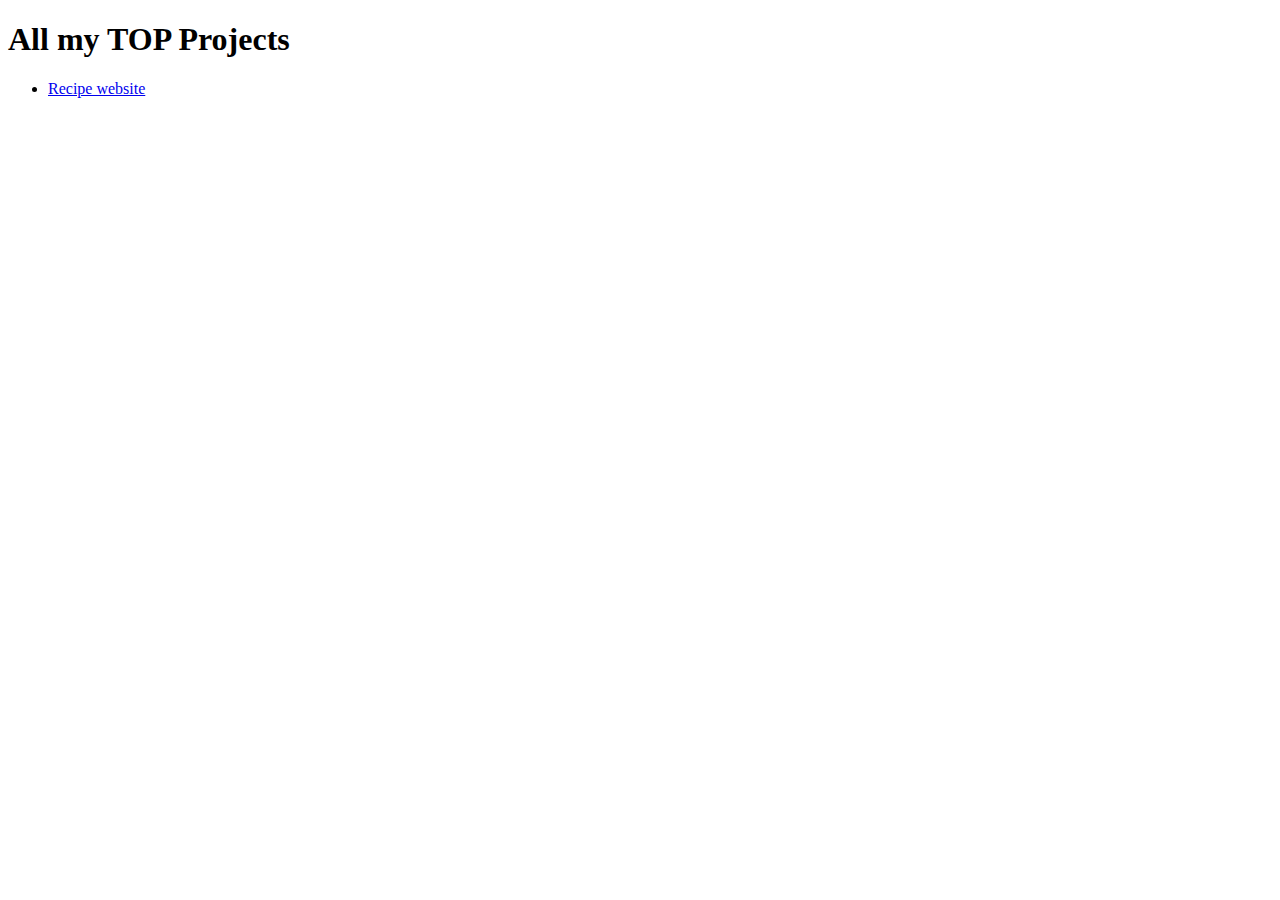
<file: index.html>
<!DOCTYPE html>
<html lang="en">
<head>
    <meta charset="UTF-8">
    <meta http-equiv="X-UA-Compatible" content="IE=edge">
    <meta name="viewport" content="width=device-width, initial-scale=1.0">
    <title>All TOP Projects</title>
</head>
<body>
    <h1>All my TOP Projects</h1>
    <ul>
        <li><a href="./dominican-recipes/index.html">Recipe website</a></li>
    </ul>
    
</body>
</html>
</file>
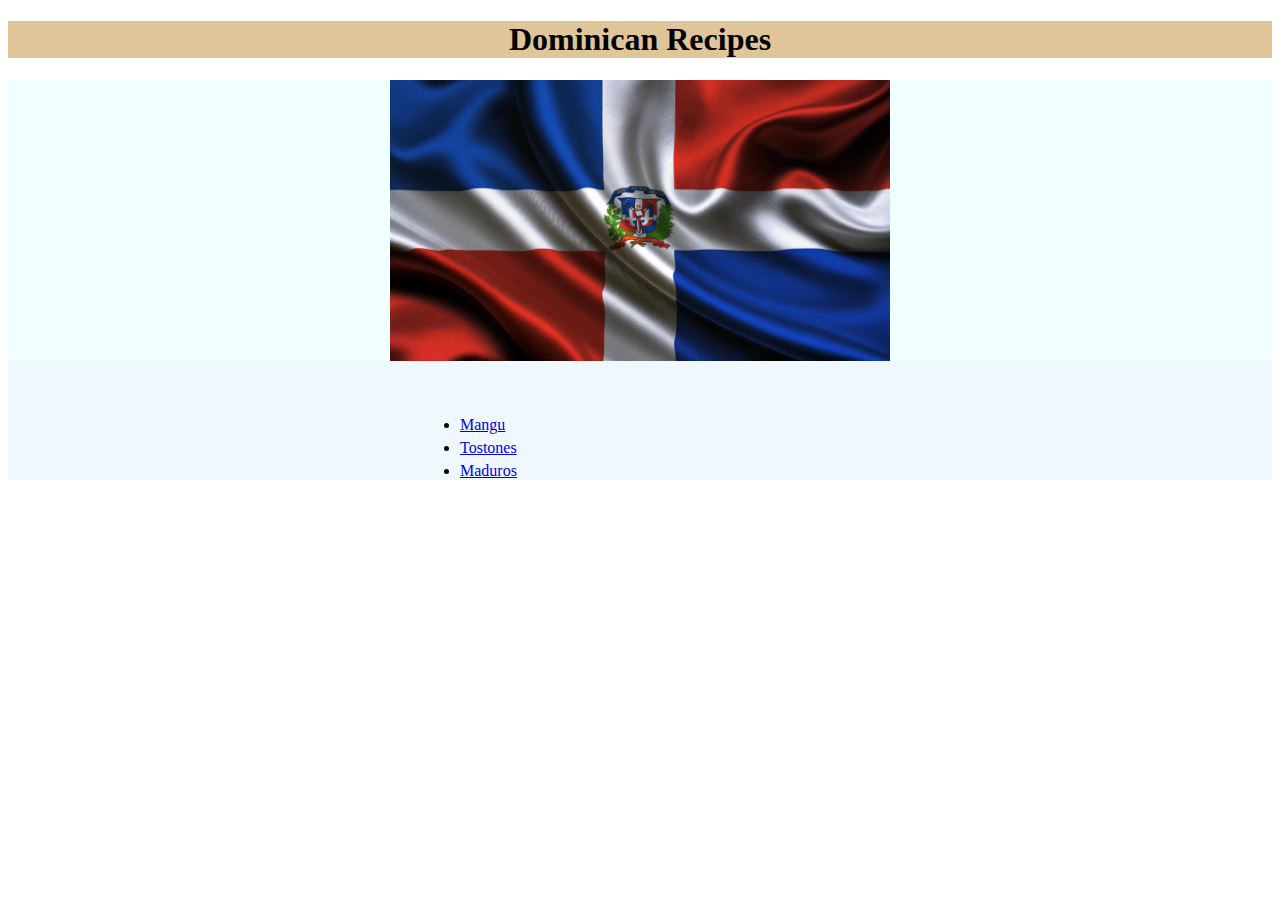
<file: dominican-recipes/index.html>
<!DOCTYPE html>
<html lang="en">
    <head>
        <meta charset="utf-8">
        <title>Dominican Recipes</title>
        <link rel="stylesheet" href="./style.css">
    </head>

    <body>
        <div id="div1">
            <h1>Dominican Recipes</h1>
        </div>
        <div id="div2">
            <img class="flag" src="./images/dr-flag.jpeg" alt="Flag of the Dominican Republic">
        </div>
        <div id="div3">
            <ul>
                <li><a href="./recipes/mangu.html">Mangu</a></li>
                <li><a href="./recipes/tostones.html">Tostones</a></li>
                <li><a href="./recipes/maduros.html">Maduros</a></li>
            </ul>
        </div>
    </body>
</html>
</file>
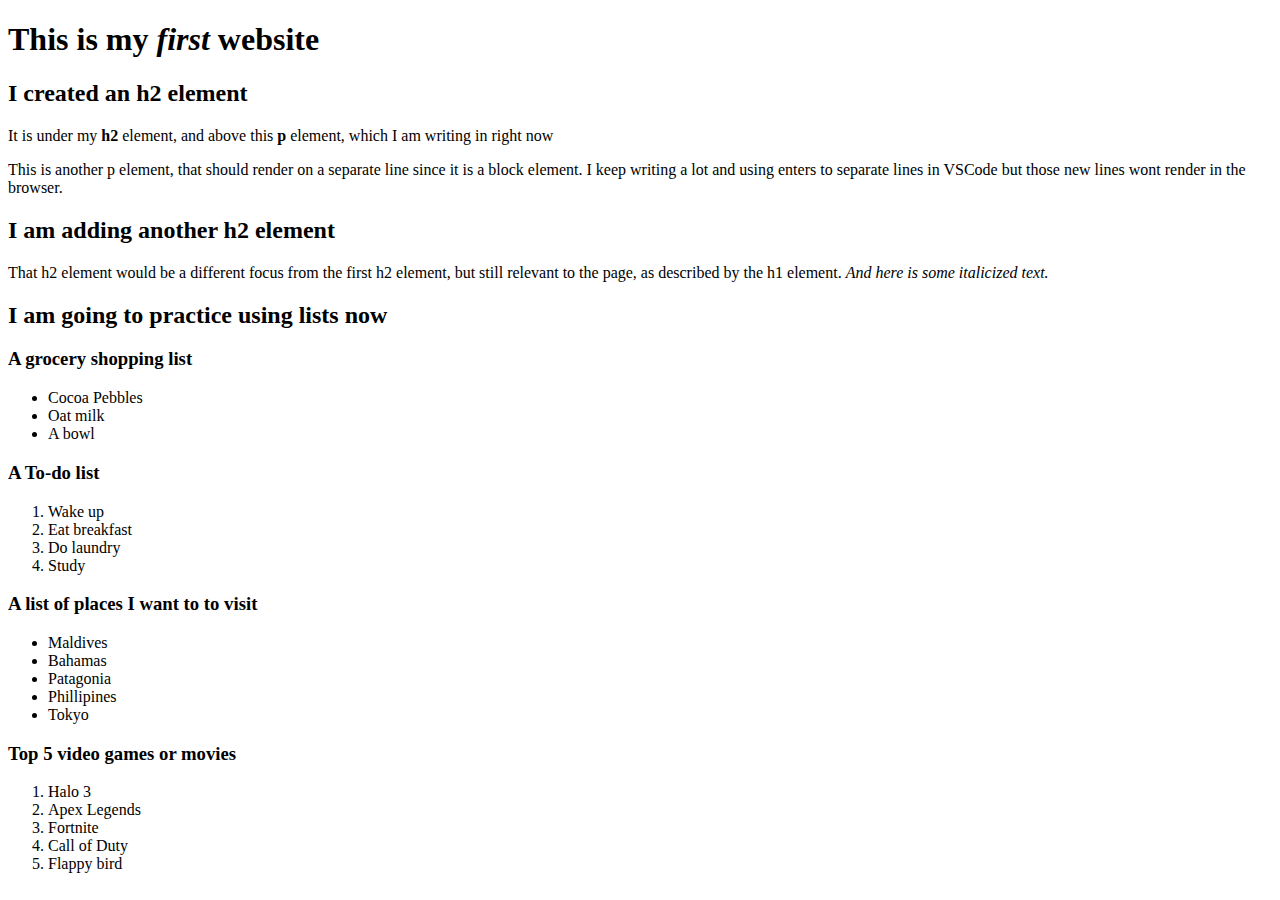
<file: FirstWebsiteLesson/index.html>
<!DOCTYPE html>
<html lang="en">
<head>
    <meta charset="UTF-8">
    <meta http-equiv="X-UA-Compatible" content="IE=edge">
    <meta name="viewport" content="width=device-width, initial-scale=1.0">
    <title>My First Website</title>
</head>
<body>
    <h1>This is my <em>first</em> website</h1>
    <h2>I created an <strong>h2</strong> element</h2>
    <p>It is under my <strong>h2</strong> element, and above this 
        <strong>p</strong> element, which I am writing in right now
    </p>
    <p>This is another p element, that should render
        on a separate line since it is a block element.
        I keep writing a lot and using enters to separate
        lines in VSCode but those new lines wont render in
        the browser.
    </p>
    <h2>I am adding another h2 element</h2>
    <p>That h2 element would be a different focus from the first
        h2 element, but still relevant to the page, as described
        by the h1 element. <em>And  here is some italicized text.</em>
    </p>

    <!--Here is an html comment-->
    <h2>I am going to practice using lists now</h2>
    <h3>A grocery shopping list</h3>
    <ul>
        <li>Cocoa Pebbles</li>
        <li>Oat milk</li>
        <li>A bowl</li>
    </ul>
    <h3>A To-do list</h3>
    <ol>
        <li>Wake up</li>
        <li>Eat breakfast</li>
        <li>Do laundry</li>
        <li>Study</li>
    </ol>
    <h3>A list of places I want to to visit</h3>
    <ul>
        <li>Maldives</li>
        <li>Bahamas</li>
        <li>Patagonia</li>
        <li>Phillipines</li>
        <li>Tokyo</li>
    </ul>
    <h3>Top 5 video games or movies</h3>
    <ol>
        <li>Halo 3</li>
        <li>Apex Legends</li>
        <li>Fortnite</li>
        <li>Call of Duty</li>
        <li>Flappy bird</li>
    </ol>
</body>
</html>
</file>
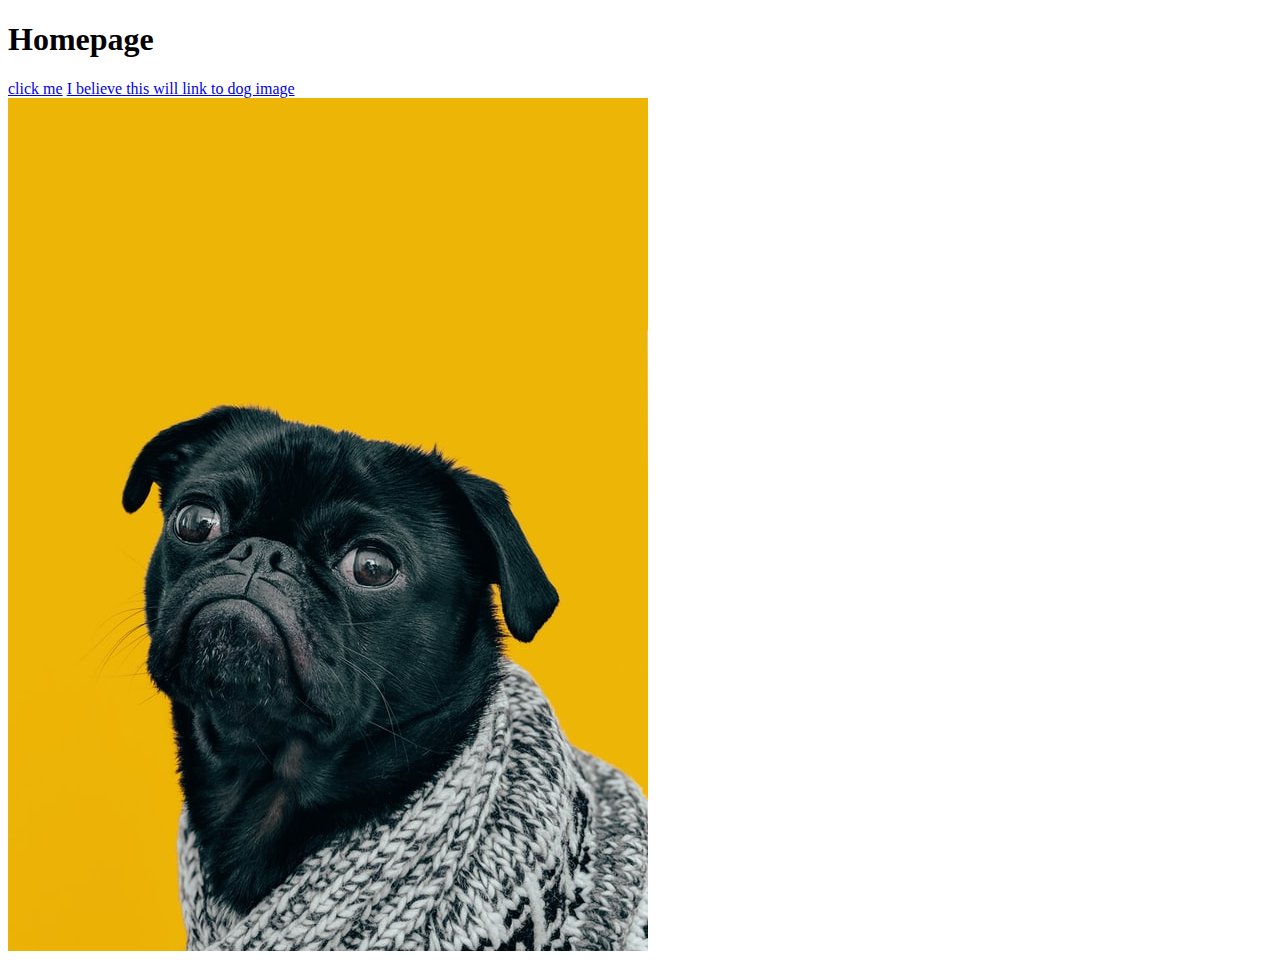
<file: odin-links-and-images/index.html>
<!DOCTYPE html>
<html lang="en">
    <head>
        <meta charset="utf-8">
        <title>Using Links and Images</title>
    </head>

    <body>
        <h1>Homepage</h1>
        <a href="./pages/about.html">click me</a>
        <a href="#dog-img">I believe this will link to dog image</a>
        <br>
        <img id="dog-img" src="./images/dog.jpg" alt="this is a dog">
    </body>
</html>
</file>
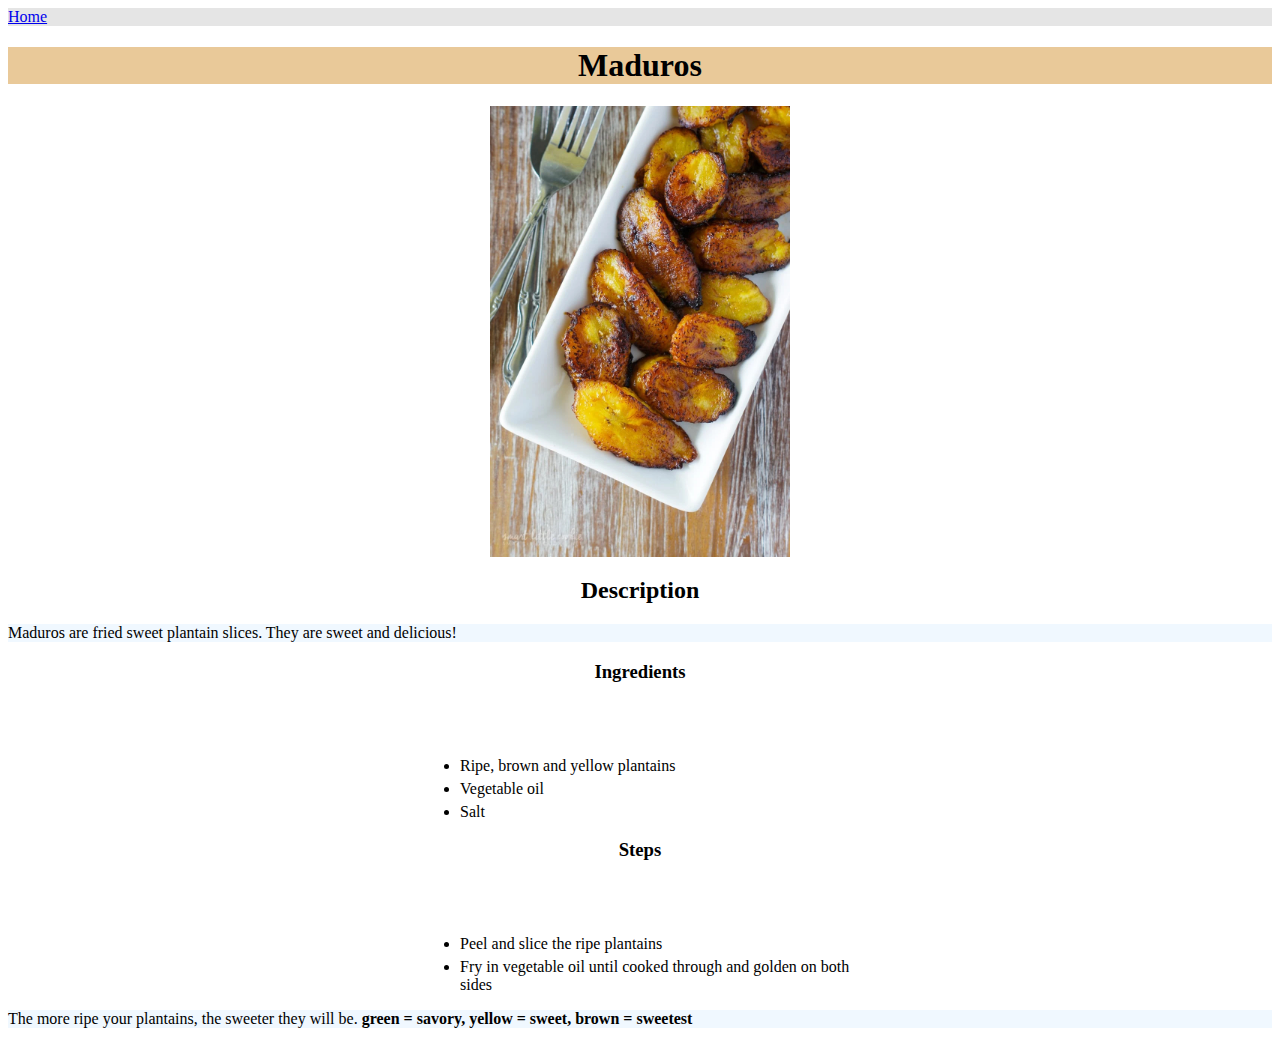
<file: dominican-recipes/recipes/maduros.html>
<!DOCTYPE html>
<html lang="en">
<head>
    <meta charset="UTF-8">
    <meta http-equiv="X-UA-Compatible" content="IE=edge">
    <meta name="viewport" content="width=device-width, initial-scale=1.0">
    <link rel="stylesheet" href="../style.css">
    <title>How to make maduros</title>
</head>
<body>
    <header><a href="../index.html">Home</a></header>
    <h1>Maduros</h1>
    <img src="../images/maduros.jpg" alt="fried sweet plantains maduros" width=200>
    <h2>Description</h2>
    <p>Maduros are fried sweet plantain slices. They are sweet and delicious!</p>
    <h3>Ingredients</h3>
    <ul>
        <li>Ripe, brown and yellow plantains</li>
        <li>Vegetable oil</li>
        <li>Salt</li>
    </ul>

    <h3>Steps</h3>
    <ul>
        <li>Peel and slice the ripe plantains</li>
        <li>Fry in vegetable oil until cooked through and golden on both sides</li>
    </ul>

    <p>The more ripe your plantains, the sweeter they will be. <strong>green = savory, yellow = sweet, brown = sweetest </strong></p>

</body>
</html>
</file>
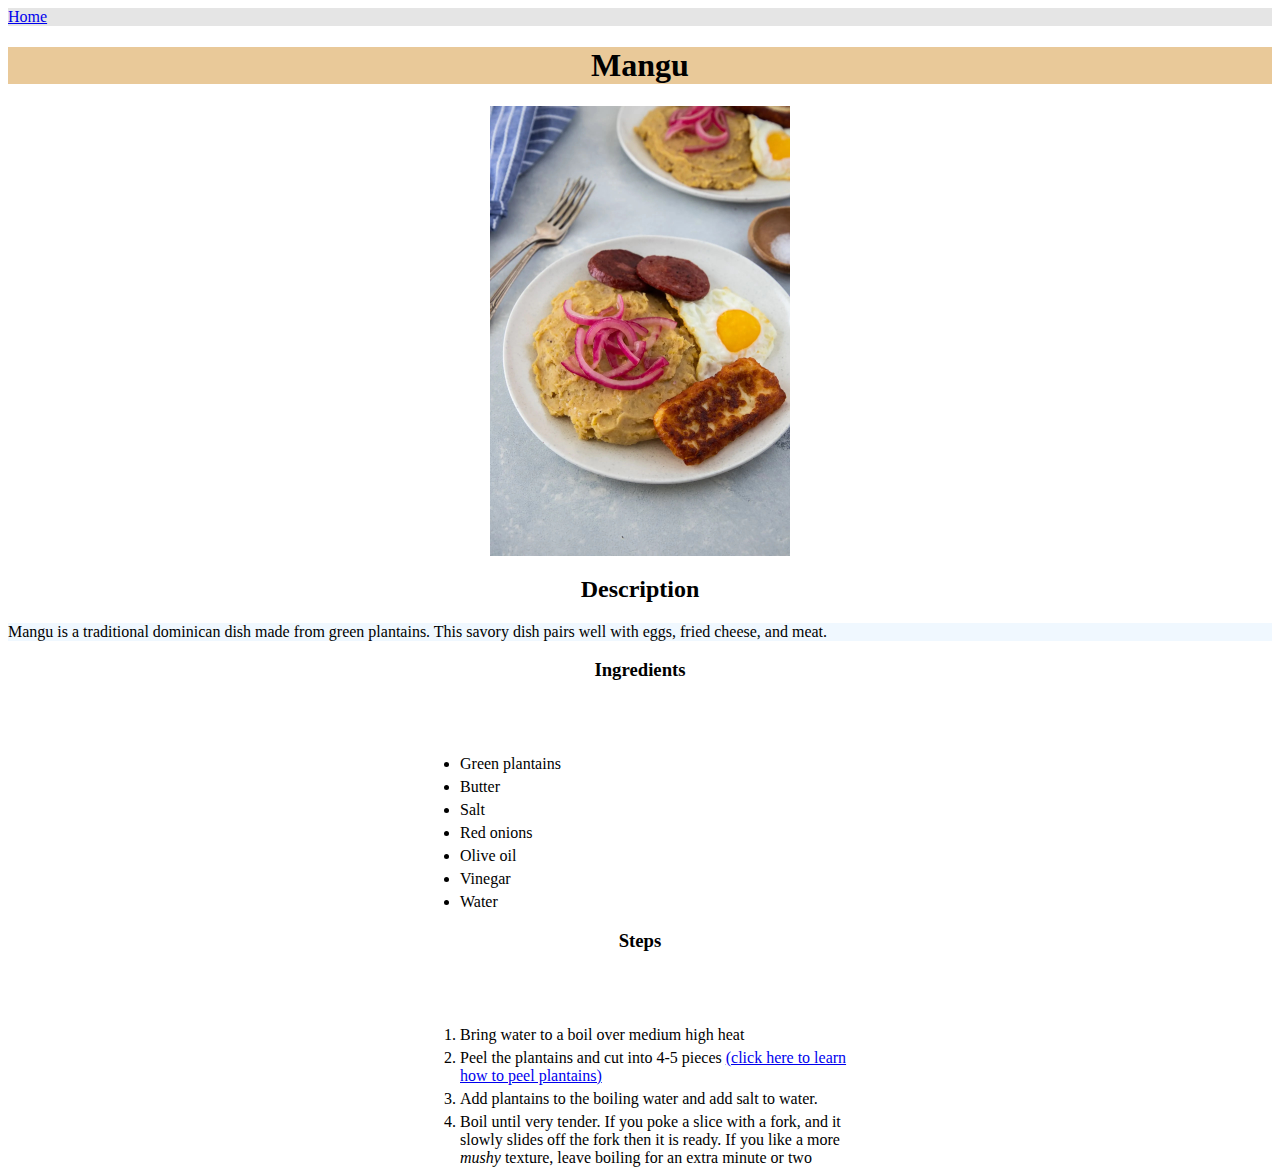
<file: dominican-recipes/recipes/mangu.html>
<!DOCTYPE html>
<html lang="en">
<head>
    <meta charset="UTF-8">
    <meta http-equiv="X-UA-Compatible" content="IE=edge">
    <meta name="viewport" content="width=device-width, initial-scale=1.0">
    <link rel="stylesheet" href="../style.css">
    <title>Mangu Recipe</title>
</head>
<body>
    <header><a href="../index.html">Home</a></header>
    <h1>Mangu</h1>
    <img src="../images/mangu.jpg" alt="delicious mangu" width=200>
    <h2>Description</h2>
    <p>Mangu is a traditional dominican dish made from green plantains. This savory dish pairs well with eggs, fried cheese, and meat. </p>
    <h3>Ingredients</h3>
    <ul>
        <li>Green plantains</li>
        <li>Butter</li>
        <li>Salt</li>
        <li>Red onions</li>
        <li>Olive oil</li>
        <li>Vinegar</li>
        <li>Water</li>
    </ul>
    <h3>Steps</h3>
    <ol>
        <li>Bring water to a boil over medium high heat </li>
        <li>Peel the plantains and cut into 4-5 pieces <a href="https://mydominicankitchen.com/how-to-peel-plantains/" target="_blank">(click here to learn how to peel plantains)</a></li>
        <li>Add plantains to the boiling water and add salt to water.</li>
        <li>Boil until very tender. If you poke a slice with a fork, and it slowly slides off the fork then it is ready. If you like a more <em>mushy</em> texture, leave boiling for an extra minute or two</li>
    </ol>

</body>
</html>
</file>
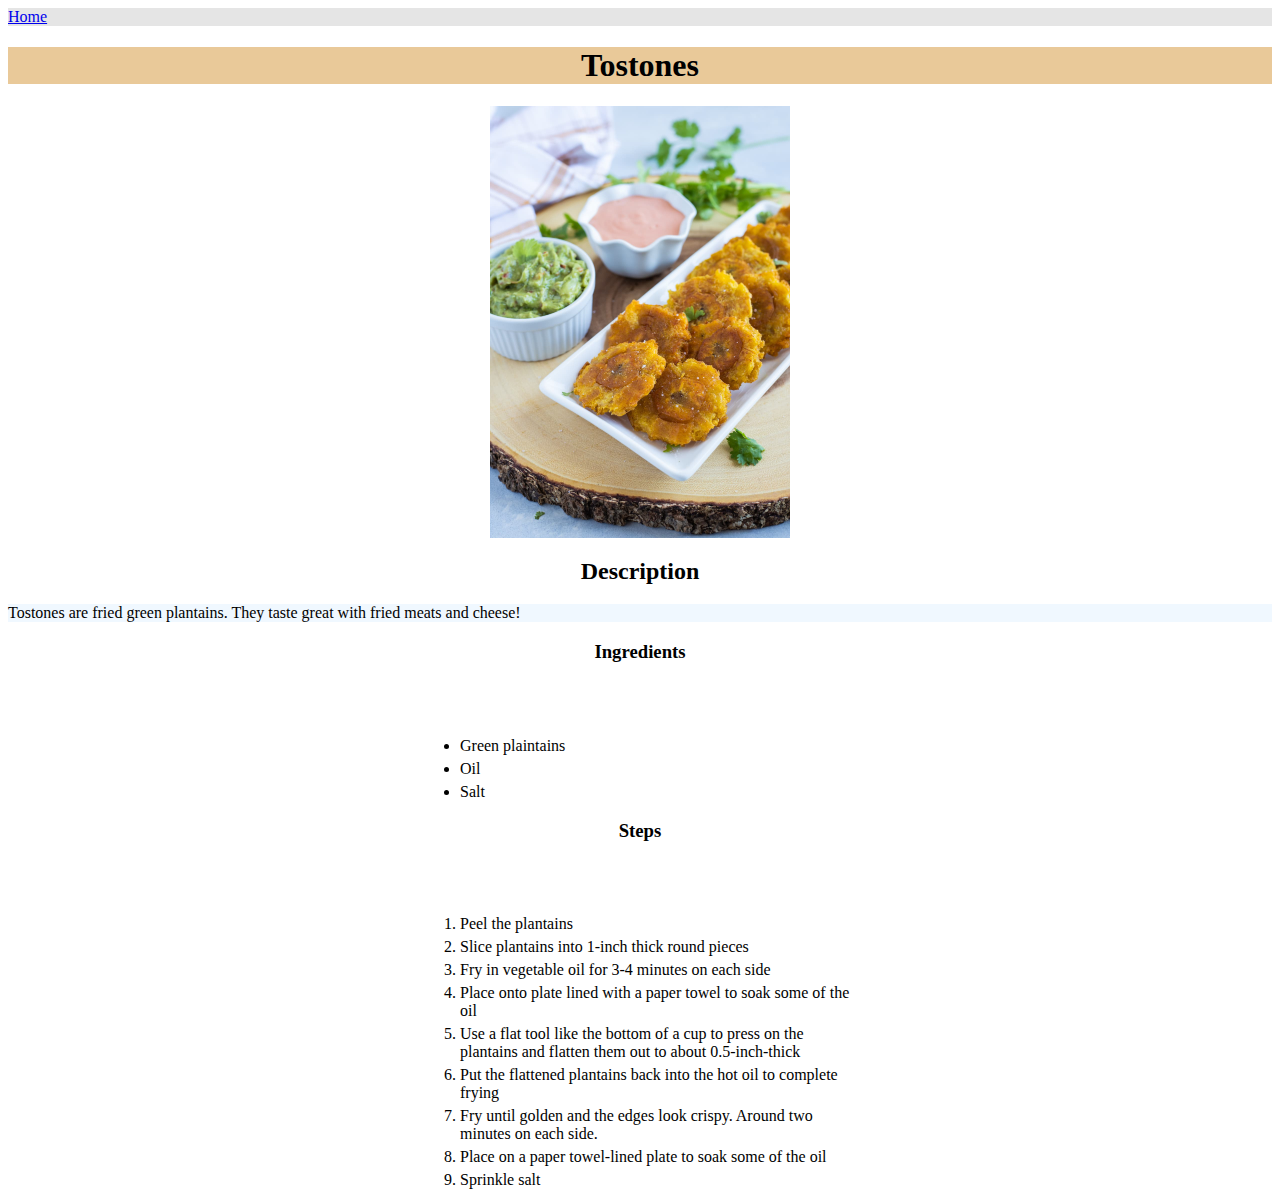
<file: dominican-recipes/recipes/tostones.html>
<!DOCTYPE html>
<html lang="en">
    <head>
        <meta charset="utf-8">
        <link rel="stylesheet" href="../style.css">
        <title>How to make tostones</title>
    </head>

    <body>
        <header><a href="../index.html">Home</a></header>
        <h1>Tostones</h1>
        <img src="../images/tostones.jpeg" alt="fried green plantain" width=200>
        <h2>Description</h2>
        <p>Tostones are fried green plantains. They taste great with fried meats and cheese!</p>
        <h3>Ingredients</h3>
        <ul>
            <li>Green plaintains</li>
            <li>Oil</li>
            <li>Salt</li>
        </ul>
        <h3>Steps</h3>
        <ol>
            <li>Peel the plantains</li>
            <li>Slice plantains into 1-inch thick round pieces </li>
            <li>Fry in vegetable oil for 3-4 minutes on each side</li>
            <li>Place onto plate lined with a paper towel to soak some of the oil</li>
            <li>Use a flat tool like the bottom of a cup to press on the plantains and flatten them out to about 0.5-inch-thick</li>
            <li>Put the flattened plantains back into the hot oil to complete frying</li>
            <li>Fry until golden and the edges look crispy. Around two minutes on each side.</li>
            <li>Place on a paper towel-lined plate to soak some of the oil</li>
            <li>Sprinkle salt</li>
        </ol>
    </body>
</html>
</file>
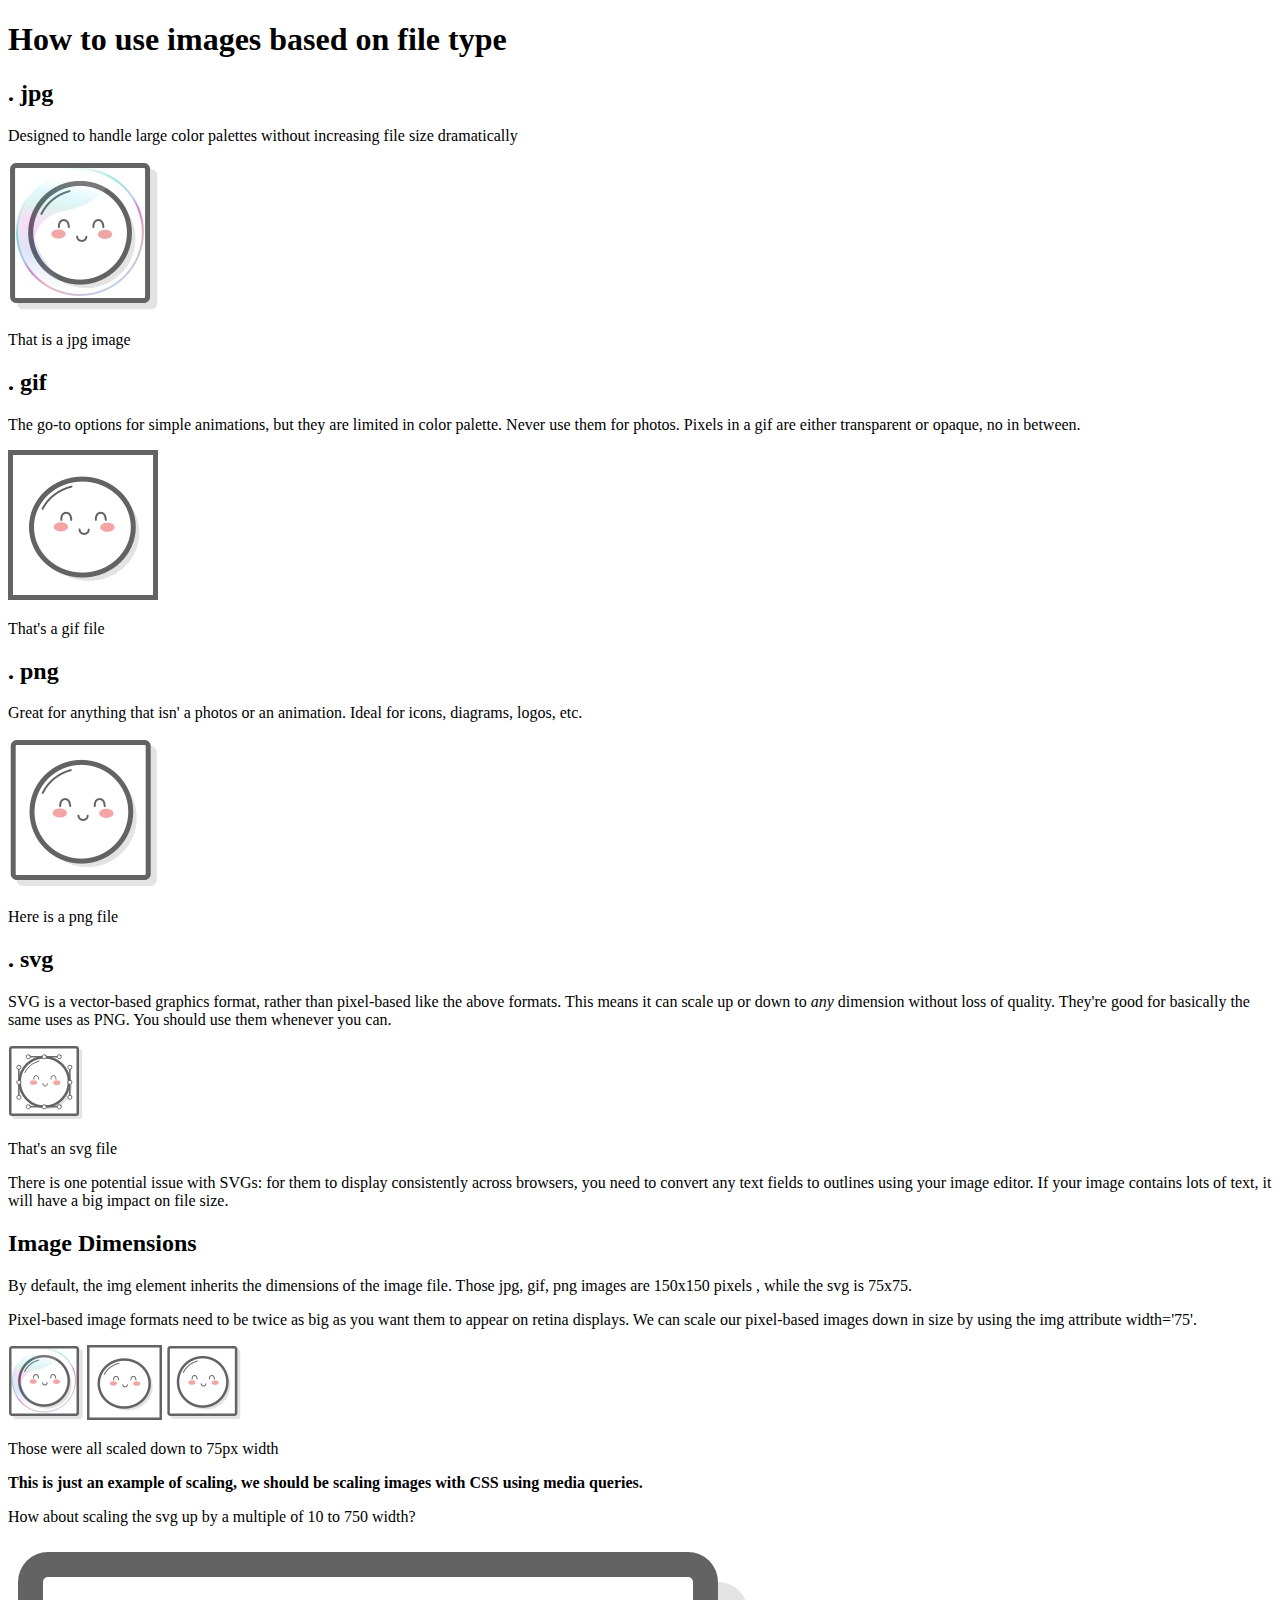
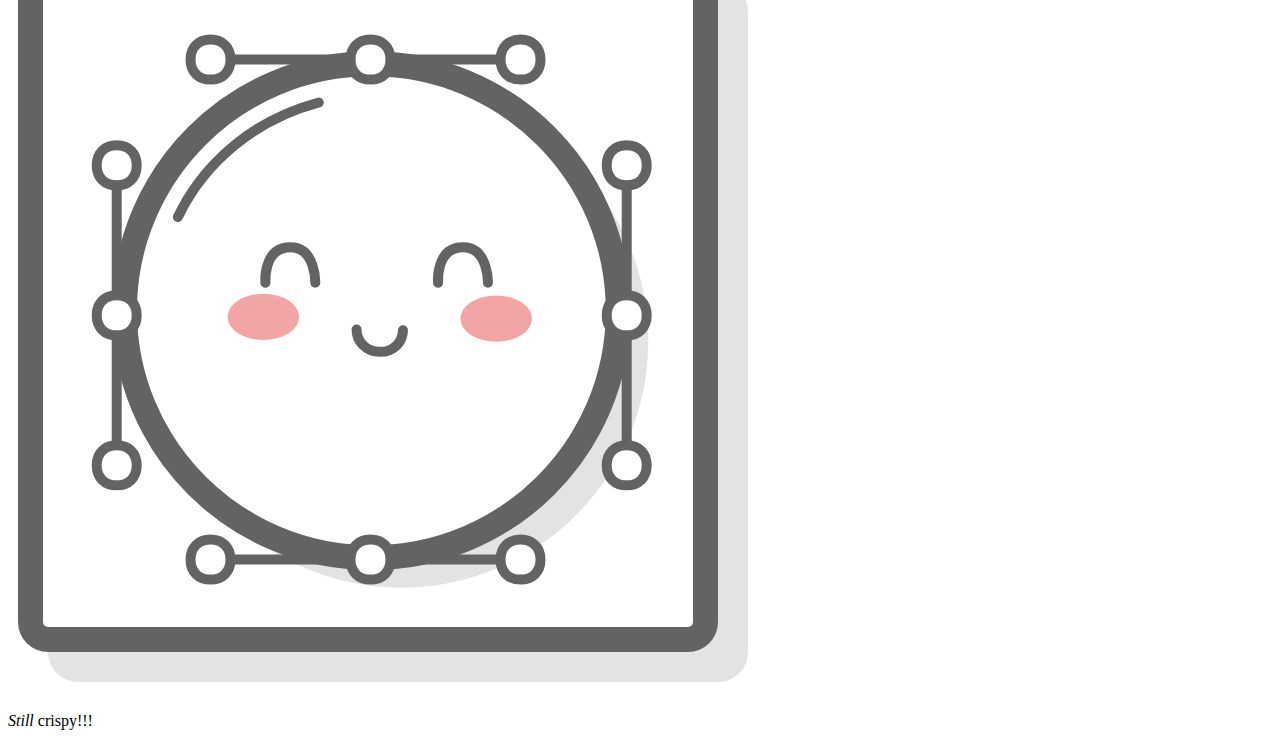
<file: odin-links-and-images/pages/about-images.html>
<!DOCTYPE html>
<html lang="en">
<head>
    <meta charset="UTF-8">
    <meta http-equiv="X-UA-Compatible" content="IE=edge">
    <meta name="viewport" content="width=device-width, initial-scale=1.0">
    <title>Types of img files</title>
</head>
<body>
    <h1>How to use images based on file type</h1>
    <h2>. jpg</h2>
    <p>Designed to handle large color palettes without
        increasing file size dramatically</p>
    <img src="../images/mochi.jpg" alt="A mochi jpg">
    <p>That is a jpg image</p>

    <h2>. gif</h2>
    <p>The go-to options for simple animations,
         but they are limited in color palette. Never use them for photos. 
         Pixels in a gif are either transparent or opaque, no in between. 
    </p>
    <img src="../images/mochi.gif" alt="mochi gif">
    <p>That's a gif file</p>

    <h2>. png</h2>
    <p>Great for anything that isn' a photos 
        or an animation. Ideal for icons, diagrams, logos, etc.
    </p>
    <img src="../images/mochi.png" alt="mochi png">
    <p>Here is a png file</p>

    <h2>. svg</h2>
    <p>SVG is a vector-based graphics format, rather than pixel-based like 
        the above formats. This means it can scale up or down
         to <em>any</em> dimension without loss of quality. They're
         good for basically the same uses as PNG. You should
         use them whenever you can.
    </p>
    <img src="../images/mochi.svg" alt="mochi svg">
    <p>That's an svg file</p>
    <p>There is one potential issue with SVGs: for them 
        to display consistently across browsers, you need to 
        convert any text fields to outlines using your image
         editor. If your image contains lots of text, it will 
         have a big impact on file size.
    </p>

    <h2>Image Dimensions</h2>
    <p>By default, the img element inherits the dimensions 
        of the image file. Those jpg, gif, png images are 
        150x150 pixels , while the svg is 75x75.
    </p>
    <p>Pixel-based image formats need to be twice as big as you want
         them to appear on retina displays. We can scale 
         our pixel-based images down in size by using 
         the img attribute width='75'.
    </p>
    <img src="../images/mochi.jpg" alt="jpg" width="75">
    <img src="../images/mochi.gif" alt="gif" width="75">
    <img src="../images/mochi.png" alt="png" width="75">

    <p>Those were all scaled down to 75px width</p>

    <p> <strong> This is just an example of scaling, we should 
        be scaling images with CSS using media queries.</strong>
    </p>

    <p>How about scaling the svg up by a multiple of 10 to 750 width?</p>

    <img src="../images/mochi.svg" alt="svg" width="750">

    <p><em>Still</em> crispy!!!</p>

    
</body>
</html>
</file>
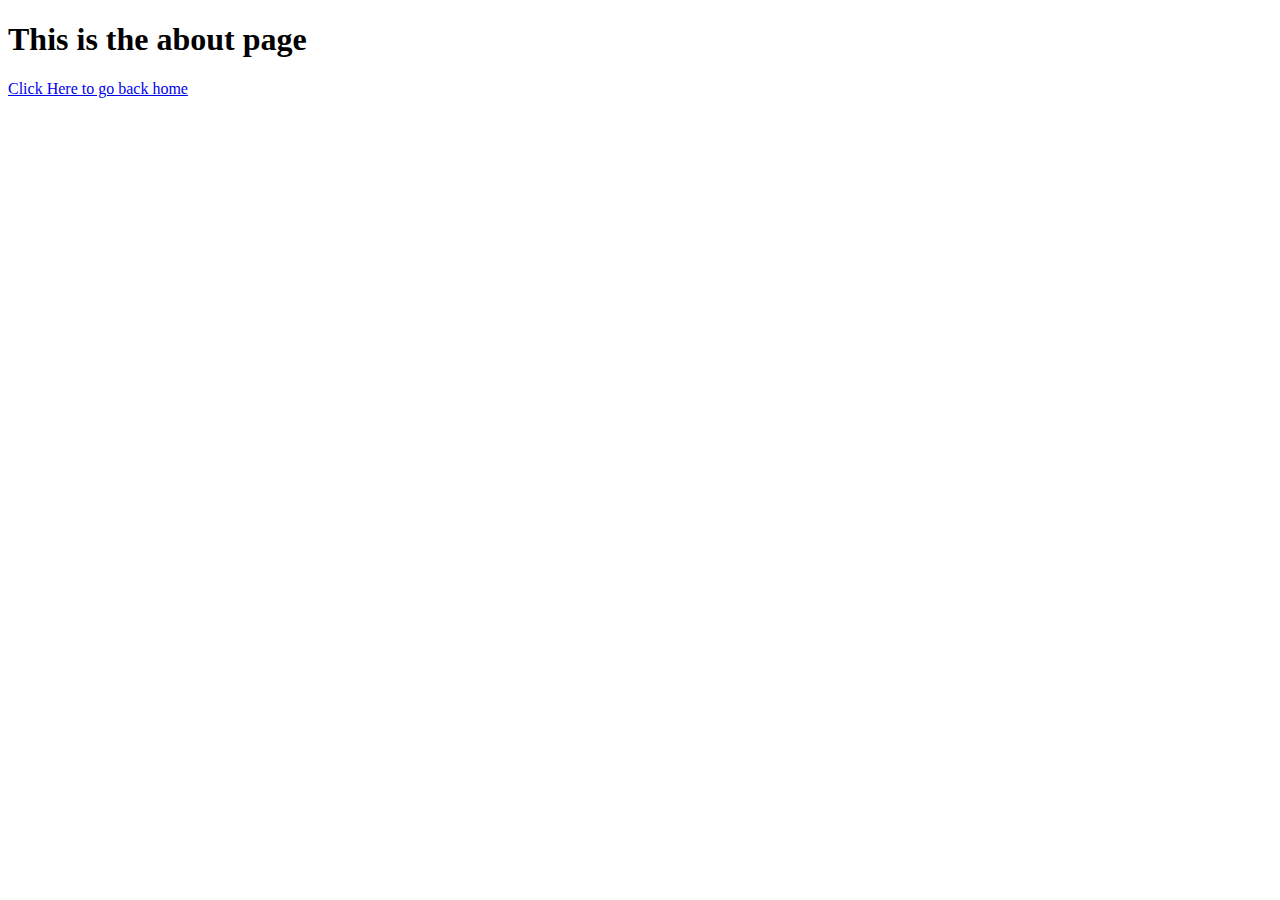
<file: odin-links-and-images/pages/about.html>
<!DOCTYPE html>
<html lang="en">
<head>
    <meta charset="UTF-8">
    <meta http-equiv="X-UA-Compatible" content="IE=edge">
    <meta name="viewport" content="width=device-width, initial-scale=1.0">
    <title>About page</title>
</head>
<body>
    <h1>This is the about page</h1>
    <a href="../index.html">Click Here to go back home</a>
    
</body>
</html>
</file>
<file: dominican-recipes/style.css>
body {
    font-family:Georgia, 'Times New Roman', Times, serif ;
}
header {
    background-color: rgba(0,0,0,0.1);
}
h1, h2, h3 {
    text-align: center;
}

h1 {
    background-color: rgba(200, 120, 0, 0.4);
}

p {
    background-color: aliceblue;
}

ul, ol {
    width: 500px;
    margin: 0px auto;
    padding-top: 50px;
}

li {
    padding-top: 5px;
    width: 400px;
    margin: 0px auto;
}

img {
    display: block;
    width: 300px;
    margin: 0px auto;
}

.flag {
    width: 500px;
}
div {
    margin: 0px;
}
#div1 {
    background-color: aliceblue;
}

#div2 {
    background-color: azure;
}

#div3 {
    background-color: aliceblue;
}
</file>
